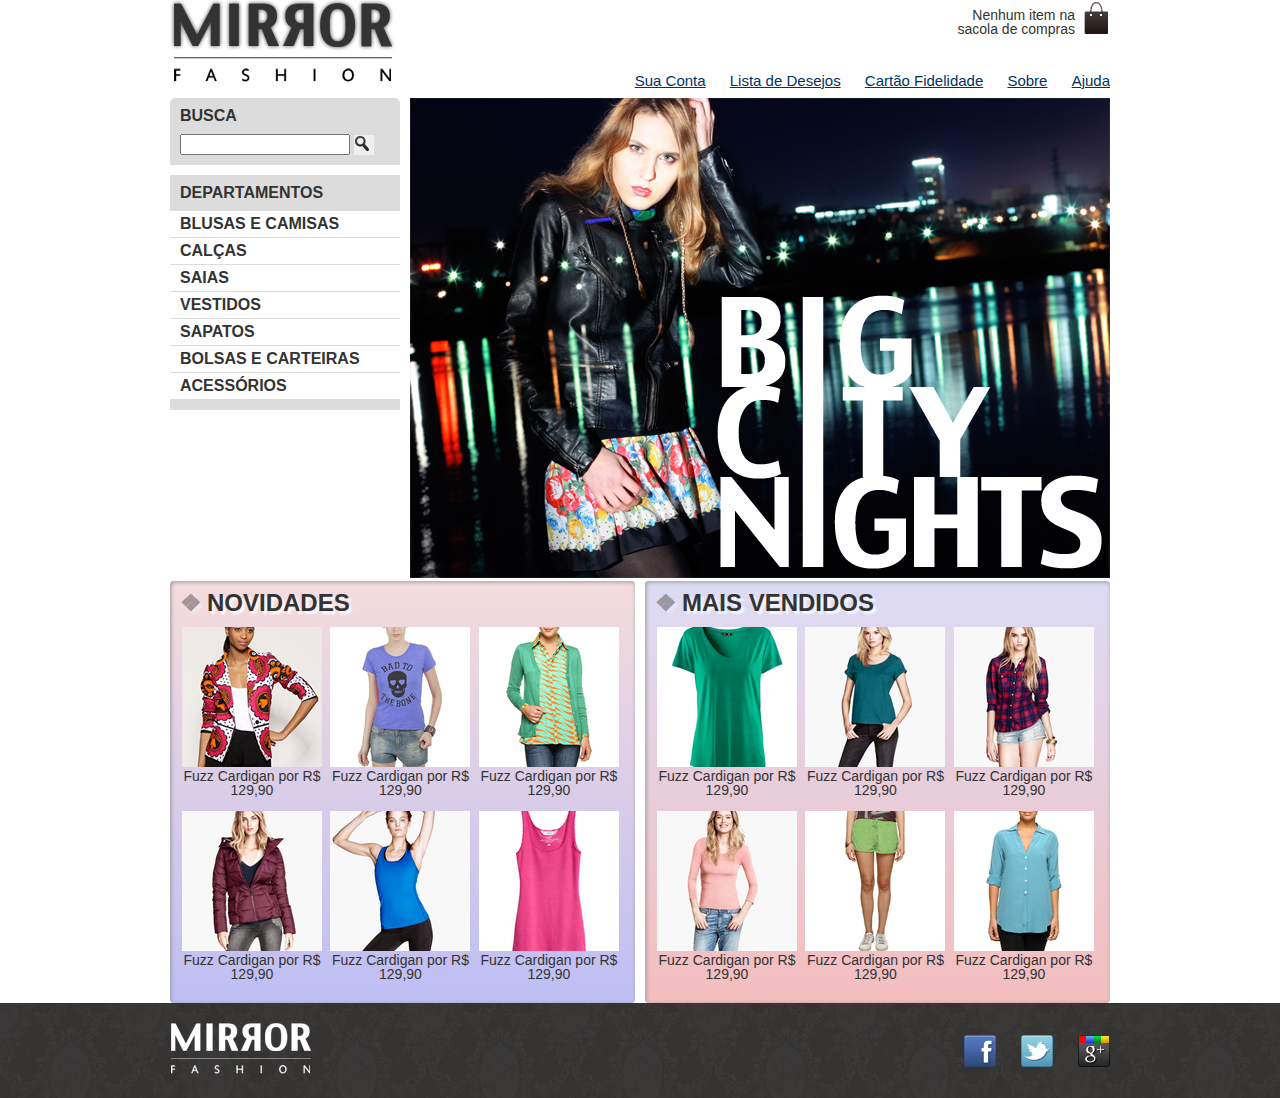
<file: index.html>
<!DOCTYPE html>
<html lang="pt-BR">

<head>
  <meta charset="UTF-8">
  <meta name="viewport" content="width=device-width, initial-scale=1.0">
  <title>Mirror Fashion</title>
  <link rel="stylesheet" href="css/reset.css">
  <link rel="stylesheet" href="css/style.css">
  <!--[if lt IE 9]>
    <script src="https://oss.maxcdn.com/html5shiv/3.7.3/html5shiv.min.js"></script>
  <![endif]-->
</head>

<body>
  <header class="container">
    <a href="index.html">
      <img src="img/logo.png" alt="Logo da Mirror Fashion">
    </a>
    <p class="sacola">
      Nenhum item na sacola de compras
    </p>
    <nav class="menu-opcoes">
      <ul>
        <li><a href="#">Sua Conta</a></li>
        <li><a href="#">Lista de Desejos</a></li>
        <li><a href="#">Cartão Fidelidade</a></li>
        <li><a href="sobre.html">Sobre</a></li>
        <li><a href="#">Ajuda</a></li>
      </ul>
    </nav>
  </header>
  <main class="container destaque">
    <section class="busca">
      <h2>Busca</h2>
      <form>
        <input type="search">
        <button>Buscar</button>
      </form>
    </section>
    <!-- fim .busca-->
    <section class="menu-departamentos">
      <h2>Departamentos</h2>
      <nav>
        <ul>
          <li>
              <a href="#">Blusas e Camisas</a>
              <ul>
                <li><a href="#">Manga curta</a></li>
                <li><a href="#">Manga comprida</a></li>
                <li><a href="#">Camisa social</a></li>
                <li><a href="#">Camisa casual</a></li>
              </ul>
          </li>
          <li><a href="#">Calças</a></li>
          <li><a href="#">Saias</a></li>
          <li><a href="#">Vestidos</a></li>
          <li><a href="#">Sapatos</a></li>
          <li><a href="#">Bolsas e Carteiras</a></li>
          <li><a href="#">Acessórios</a></li>
        </ul>
      </nav>
    </section>
    <!--fim .menu-departamentos-->
    <section class="banner-destaque">
      <img src="img/destaque-home.png" alt="Promoção: Big City Night">
    </section>
    <!--fim .banner-destaque-->
    <article class="container paineis">
      <!-- os paineis de novidades e mais vendidos estarão aqui-->
      <section class="painel novidades">
        <h2>Novidades</h2>
        <nav>
          <ol>

            <!-- primeiro produto -->
            <li>
              <a href="produto.html">
                <figure>
                  <image src="img/produtos/miniatura1.png" alt="miniatura1">
                  <figcaption>Fuzz Cardigan por R$ 129,90</figcaption>
                </figure>
              </a>
            </li>
            <!-- fim do primeiro produto -->

            <!-- segundo produto -->
            <li>
              <a href="produto.html">
                <figure>
                  <image src="img/produtos/miniatura2.png" alt="miniatura1">
                  <figcaption>Fuzz Cardigan por R$ 129,90</figcaption>
                </figure>
              </a>
            </li>
            <!-- fim do segundo produto -->

            <!-- terceiro produto -->
            <li>
              <a href="produto.html">
                <figure>
                  <image src="img/produtos/miniatura3.png" alt="miniatura1">
                  <figcaption>Fuzz Cardigan por R$ 129,90</figcaption>
                </figure>
              </a>
            </li>
            <!-- fim do terceiro produto -->

            <!-- quarto produto -->
            <li>
              <a href="produto.html">
                <figure>
                  <image src="img/produtos/miniatura4.png" alt="miniatura1">
                  <figcaption>Fuzz Cardigan por R$ 129,90</figcaption>
                </figure>
              </a>
            </li>
            <!-- fim do quarto produto -->

            <!-- quinto produto -->
            <li>
              <a href="produto.html">
                <figure>
                  <image src="img/produtos/miniatura5.png" alt="miniatura1">
                  <figcaption>Fuzz Cardigan por R$ 129,90</figcaption>
                </figure>
              </a>
            </li>
            <!-- fim do quinto produto -->

            <!-- sexto produto -->
            <li>
              <a href="produto.html">
                <figure>
                  <image src="img/produtos/miniatura6.png" alt="miniatura1">
                  <figcaption>Fuzz Cardigan por R$ 129,90</figcaption>
                </figure>
              </a>
            </li>
            <!-- fim do sexto produto -->

          </ol>
        </nav>
      </section>

      <section class="painel mais-vendidos">
        <h2>Mais Vendidos</h2>
        <nav>
          <ol>

            <!-- primeiro produto -->
            <li>
              <a href="produto.html">
                <figure>
                  <image src="img/produtos/miniatura7.png" alt="miniatura1">
                  <figcaption>Fuzz Cardigan por R$ 129,90</figcaption>
                </figure>
              </a>
            </li>
            <!-- fim do primeiro produto -->

            <!-- segundo produto -->
            <li>
              <a href="produto.html">
                <figure>
                  <image src="img/produtos/miniatura8.png" alt="miniatura1">
                  <figcaption>Fuzz Cardigan por R$ 129,90</figcaption>
                </figure>
              </a>
            </li>
            <!-- fim do segundo produto -->

            <!-- terceiro produto -->
            <li>
              <a href="produto.html">
                <figure>
                  <image src="img/produtos/miniatura9.png" alt="miniatura1">
                  <figcaption>Fuzz Cardigan por R$ 129,90</figcaption>
                </figure>
              </a>
            </li>
            <!-- fim do terceiro produto -->

            <!-- quarto produto -->
            <li>
              <a href="produto.html">
                <figure>
                  <image src="img/produtos/miniatura10.png" alt="miniatura1">
                  <figcaption>Fuzz Cardigan por R$ 129,90</figcaption>
                </figure>
              </a>
            </li>
            <!-- fim do quarto produto -->

            <!-- quinto produto -->
            <li>
              <a href="produto.html">
                <figure>
                  <image src="img/produtos/miniatura11.png" alt="miniatura1">
                  <figcaption>Fuzz Cardigan por R$ 129,90</figcaption>
                </figure>
              </a>
            </li>
            <!-- fim do quinto produto -->

            <!-- sexto produto -->
            <li>
              <a href="produto.html">
                <figure>
                  <image src="img/produtos/miniatura12.png" alt="miniatura1">
                  <figcaption>Fuzz Cardigan por R$ 129,90</figcaption>
                </figure>
              </a>
            </li>
            <!-- fim do sexto produto -->

          </ol>
        </nav>
      </section>
      <!-- fim .painel .mais-vendidos-->

    </article>
    <!-- fim .container .paineis-->


  </main>
  <!-- fim .container .destaque-->
  <footer>
    <div class="container">
      <img src="img/logo-rodape.png" alt="Logo Mirror Fashion">
      <ul class="social">
        <li><a href="https://facebook.com/mirrorfashion">Facebook</a></li>
        <li><a href="http://twitter.com/mirrorfashion">Twitter</a></li>
        <li><a href="http://plus.google.com/mirrorfashion">Google+</a></li>
      </ul>
    </div>
  </footer>
  <!-- fim footer-->
</body>

</html>
</file>
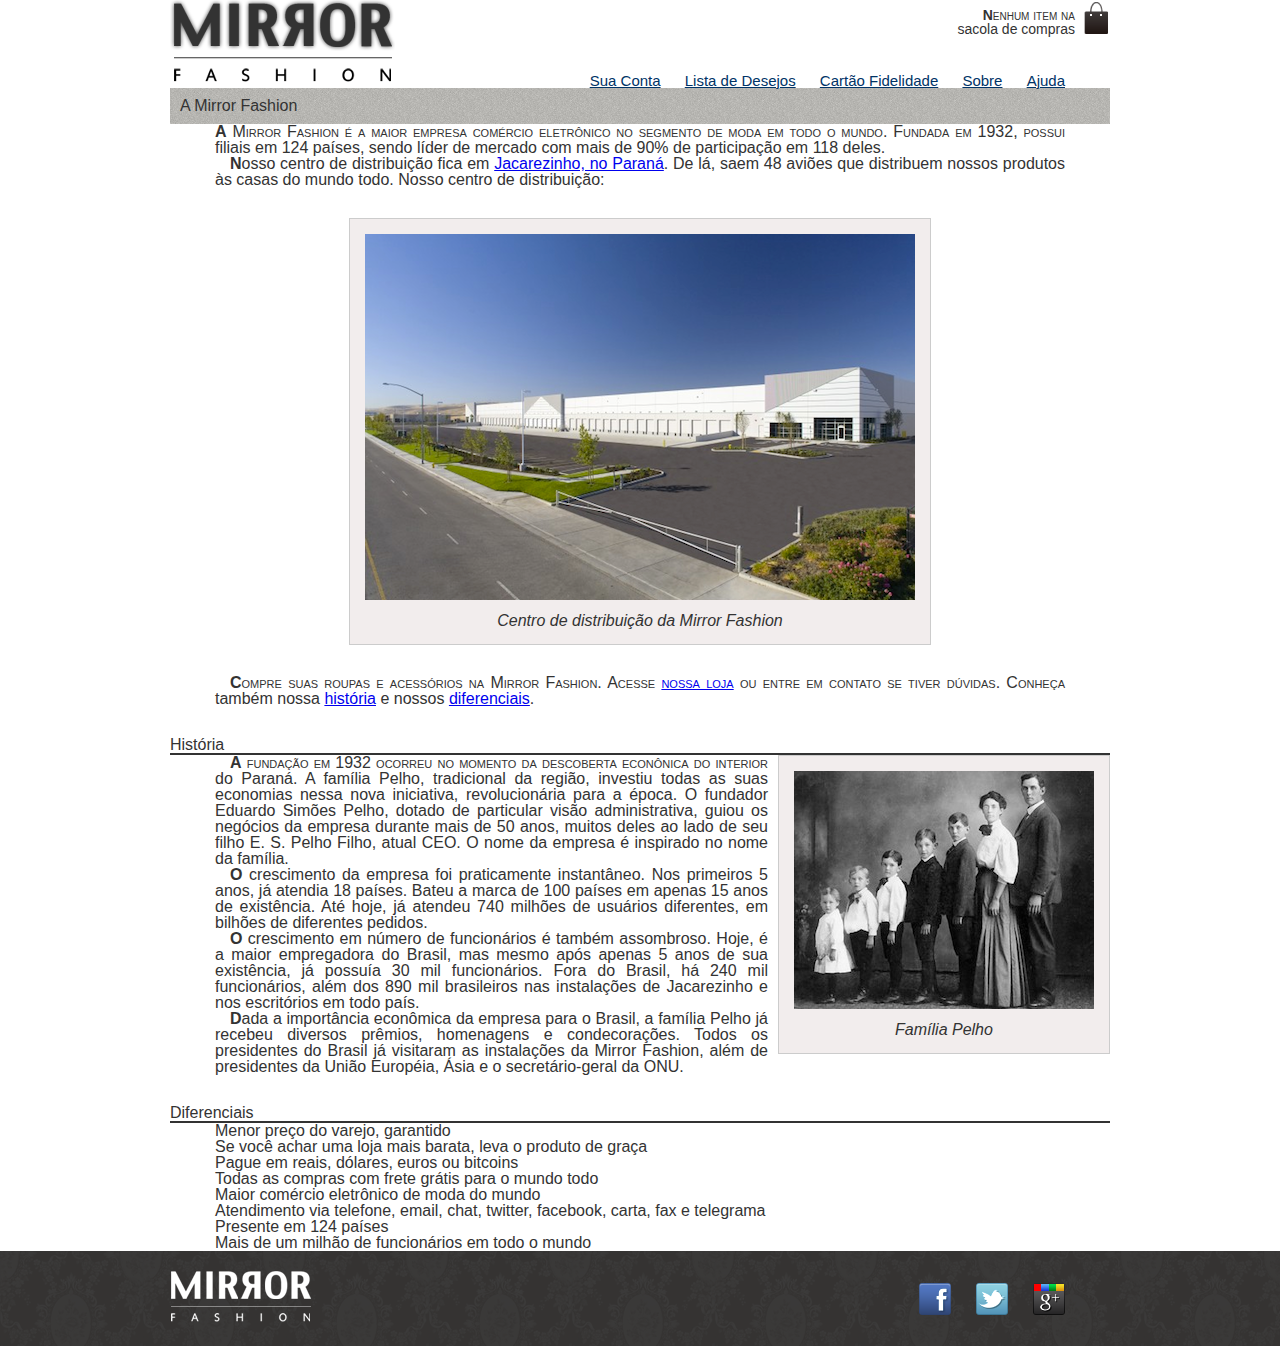
<file: sobre.html>
<!DOCTYPE html>
<html>

<head>
  <title>Sobre a Mirror Fashion</title>
  <meta charset="utf-8">
  <link rel="stylesheet" href="css/reset.css">
  <link rel="stylesheet" href="css/style.css">
  <link rel="stylesheet" href="css/sobre.css">
  <!--[if lt IE 9]>
    <script src="https://oss.maxcdn.com/html5shiv/3.7.3/html5shiv.min.js"></script>
  <![endif]-->
</head>

<body>
  <header class="container">
    <a href="index.html">
      <img src="img/logo.png" alt="Logo da Mirror Fashion">
    </a>
    <p class="sacola">
      Nenhum item na sacola de compras
    </p>
    <nav class="menu-opcoes">
      <ul>
        <li><a href="#">Sua Conta</a></li>
        <li><a href="#">Lista de Desejos</a></li>
        <li><a href="#">Cartão Fidelidade</a></li>
        <li><a href="sobre.html">Sobre</a></li>
        <li><a href="#">Ajuda</a></li>
      </ul>
    </nav>
  </header>
  <main class="container">
    <article class="container">
      <section class="a-mirror-fashion">
        <h1>A Mirror Fashion</h1>
        <p>
          A <strong>Mirror Fashion</strong> é a maior empresa comércio eletrônico no segmento de moda em todo o mundo.
          Fundada em 1932, possui filiais em 124 países, sendo líder de mercado com mais de 90% de
          participação em 118 deles.
        </p>
        <p>
          Nosso centro de distribuição fica em <a href="https://maps.google.com.br/?q=Jacarezinho">Jacarezinho, no
            Paraná</a>. De lá, saem 48 aviões que distribuem nossos produtos às casas do mundo todo. Nosso centro de
          distribuição:
        </p>
        <figure id="centro-distribuicao">
          <img src="img/centro-distribuicao.png" alt=" Foto do Centro de distribuição">
          <figcaption>Centro de distribuição da Mirror Fashion</figcaption>
        </figure>
        <p>
          Compre suas roupas e acessórios na Mirror Fashion. Acesse <a href="index.html">nossa loja</a> ou entre em
          contato
          se tiver dúvidas. Conheça também nossa <a href="#historia">história</a> e nossos <a
            href="#diferenciais">diferenciais</a>.
        </p>
    
      </section>
      <!--fim .a-mirror-fashion-->
      <section class="historia">
        <h2 id="historia">História</h2>
        <figure id="familia-pelho">
          <img src="img/familia-pelho.jpg" alt="Foto da Família Pelho">
          <figcaption>Família Pelho</figcaption>
        </figure>
        <p>
          A fundação em 1932 ocorreu no momento da descoberta econônica do interior do Paraná. A
          família Pelho, tradicional da região, investiu todas as suas economias nessa nova iniciativa,
          revolucionária para a época. O fundador <em>Eduardo Simões Pelho</em>, dotado de particular visão
          administrativa, guiou os negócios da empresa durante mais de 50 anos, muitos deles ao lado
          de seu filho <em>E. S. Pelho Filho</em>, atual CEO. O nome da empresa é inspirado no nome da família.
        </p>
        <p>
          O crescimento da empresa foi praticamente instantâneo. Nos primeiros 5 anos, já atendia 18 países.
          Bateu a marca de 100 países em apenas 15 anos de existência. Até hoje, já atendeu 740 milhões
          de usuários diferentes, em bilhões de diferentes pedidos.
        </p>
        <p>
          O crescimento em número de funcionários é também assombroso. Hoje, é a maior empregadora do
          Brasil, mas mesmo após apenas 5 anos de sua existência, já possuía 30 mil funcionários. Fora do
          Brasil, há 240 mil funcionários, além dos 890 mil brasileiros nas instalações de Jacarezinho e
          nos escritórios em todo país.
        </p>
        <p>
          Dada a importância econômica da empresa para o Brasil, a família Pelho já recebeu diversos prêmios,
          homenagens e condecorações. Todos os presidentes do Brasil já visitaram as instalações da Mirror
          Fashion, além de presidentes da União Européia, Ásia e o secretário-geral da ONU.
        </p>    
      </section>
      <!-- fim .historia-->
      <section class="diferenciais">
        <h2 id="diferenciais">Diferenciais</h2>
        <ul>
          <li>Menor preço do varejo, garantido</li>
          <li>Se você achar uma loja mais barata, leva o produto de graça</li>
          <li>Pague em reais, dólares, euros ou bitcoins</li>
          <li>Todas as compras com frete grátis para o mundo todo</li>
          <li>Maior comércio eletrônico de moda do mundo</li>
          <li>Atendimento via telefone, email, chat, twitter, facebook, carta, fax e telegrama</li>
          <li>Presente em 124 países</li>
          <li>Mais de um milhão de funcionários em todo o mundo</li>
        </ul>
      </section>
      <!-- fim .diferenciais -->
    </article>
  </main>
  <footer>
    <div class="container">
      <img src="img/logo-rodape.png" alt="Logo Mirror Fashion">
      <ul class="social">
        <li><a href="https://facebook.com/mirrorfashion">Facebook</a></li>
        <li><a href="http://twitter.com/mirrorfashion">Twitter</a></li>
        <li><a href="http://plus.google.com/mirrorfashion">Google+</a></li>
      </ul>
    </div>
  </footer>
  <!-- fim footer-->
</body>

</html>
</file>
<file: css/style.css>
body{
  color: #333333;
  font-family: 'Lucida Sans', 'Lucida Sans Regular', 'Lucida Grande', 'Lucida Sans Unicode', Geneva, Verdana, sans-serif;
}

header{
  position: relative;
}

.container{
  margin: auto;
  width: 940px;
}

.sacola{
  font-size: 14px;
  background-image: url(../img/sacola.png);
  background-repeat: no-repeat;
  background-position: top right;
  font-size: 14px;
  text-align: right;
  width: 140px;
  padding-right: 35px;
  padding-top: 8px;
  position: absolute;
  top: 0;
  right: 0;
}
.menu-opcoes{
  position: absolute;
  bottom: 0;
  right: 0;
}
  .menu-opcoes ul{
    font-size: 15px;
  }
    .menu-opcoes ul li{
      display: inline;
      margin-left: 20px;
    }

  .menu-opcoes a{
    color: #003366;
  }
  .menu-opcoes a:hover{
    color: #007dc6;
  }
  .menu-opcoes a:active{
    color: #867dc6;
  }

.destaque{
  margin-top: 10px;
}
.busca{
  border-top-left-radius: 5px;
  border-top-right-radius: 5px;
}
  .busca button{
    background-image: url(../img/busca.png);
    background-repeat: no-repeat;
    border: none;

    width: 20px;
    height: 20px;

    text-indent: -9999px;
  }
  .busca, .menu-departamentos{
    background-color: #dcdcdc;
    font-weight: bold;
    text-transform: uppercase;
    margin-right: 10px;
    width: 230px;
    float: left;
  }
  .menu-departamentos{
    clear: left;
    margin-top: 10px;
    padding-bottom: 10px;
  }
    .busca h2, .busca form, .menu-departamentos h2{
      margin: 10px;
    }
    .menu-departamentos li{
      background-color: #fff;
      margin-bottom: 1px;
      padding: 5px 10px;
    }
      .menu-departamentos li ul{
        display: none;
      }
      .menu-departamentos li:hover ul{
        display: block;
      }
        .menu-departamentos ul ul li{
          background-color: #dcdcdc;
        }
        .menu-departamentos li li a::before{
          /* content: '- '; */
          content: '\272A';
          padding-right: 5px;
        }
    .menu-departamentos a{
      color: #333333;
      text-decoration: none;
    }
    .busca input[type=search]{
      width: 170px;
    }
.painel{
  margin: 10px0;
  padding: 10px;
  width: 445px;
  border-radius: 4px;
  box-shadow: inset 1px 1px 4px #999;
}
  .painel li{
    display: inline-block;
    vertical-align: top;
    width: 140px;
    margin: 2px;
    padding-bottom: 10px;
    transition: 0.7s ease-out;
  }
  .painel li:hover{
    background-color: rgba(255,255,255,0.8);
    box-shadow: 0 0 5px #333;
    transform: scale(1.2) rotate(-5deg);
    transition: 0.7s ease-in;
  }
    .painel li:nth-child(2n):hover {
      transform: scale(1.2) rotate(5deg);
    }
  .painel h2{
    font-size: 24px;
    font-weight: bold;
    text-transform: uppercase;
    margin-bottom: 10px;
    text-shadow: 3px 3px 2px rgba(255, 255, 255, 0.8);
  }
    .painel h2::before{
      content: '\2756';
      padding-right: 5px;
      opacity: 0.4;
    }

  .painel a{
    color: #333333;
    font-size: 14px;
    text-align: center;
    text-decoration: none;
  }

.novidades{
  float: left;
  background-color: #f5dcdc;
  background: linear-gradient(#f5dcdc, #bebef4);
}

.mais-vendidos{
  float: right;
  background-color: #dcdcf5;
  background: linear-gradient(#dcdcf5, #f4bebe);
}
footer{
  background-image: url(../img/fundo-rodape.png);
  clear: both;
  padding: 20px 0;
}
footer .container{
  position: relative;
}  
  .social{
    position: absolute;
    top: 12px;
    right: 0;
  }
  .social li{
    float: left;
    margin-left: 25px;
  }

  .social a{
    height: 32px;
    width: 32px;

    display: block;
    text-indent: -9999px;
  }
    .social a[href*="facebook"]{
      background-image: url(../img/facebook.png);
    }
    .social a[href*="twitter"]{
      background-image: url(../img/twitter.png);
    }
    .social a[href*="google"]{
      background-image: url(../img/googleplus.png);
    }
</file>
<file: css/sobre.css>
body{
    color: #333333;
    font-family: 'Lucida Sans', 'Lucida Sans Regular', 'Lucida Grande', 'Lucida Sans Unicode', Geneva, Verdana, sans-serif;
    /* margin-left: auto;
    margin-right: auto; */
    /* width: 940px; */
}

h1{
    background-image: url(../img/sobre-background.jpg);
    padding: 10px;
}
  h1 + p{
    text-indent: 0;
  } 

h2{
    border-bottom: 2px solid #333333;
    margin-top: 30px;
}
p{
    padding: 0 45px;
    text-indent: 15px;
    text-align: justify;
}
    p::first-letter{
      font-weight: bold;   
    }
    :not(p) + p::first-line{
      font-variant: small-caps;
    }

figure{
    background-color: #f2eded;
    text-align: center;
    border: 1px solid #ccc;
    padding: 15px;
    margin: 30px;
}

figcaption{
    font-style: italic;
    margin-top: 10px;
}

#centro-distribuicao{
    margin-left: auto;
    margin-right: auto;
    width: 550px;
}
#familia-pelho{
    float: right;
    margin: 0 0 10px 10px;
}
ul{
    padding: 0 45px;
}
/* footer{
    color: #777;
    margin: 30px 0;
    padding: 30px 0;
}
footer img{
    margin-right: 30px;
    vertical-align: middle;
    width: 94px;
} */
</file>
